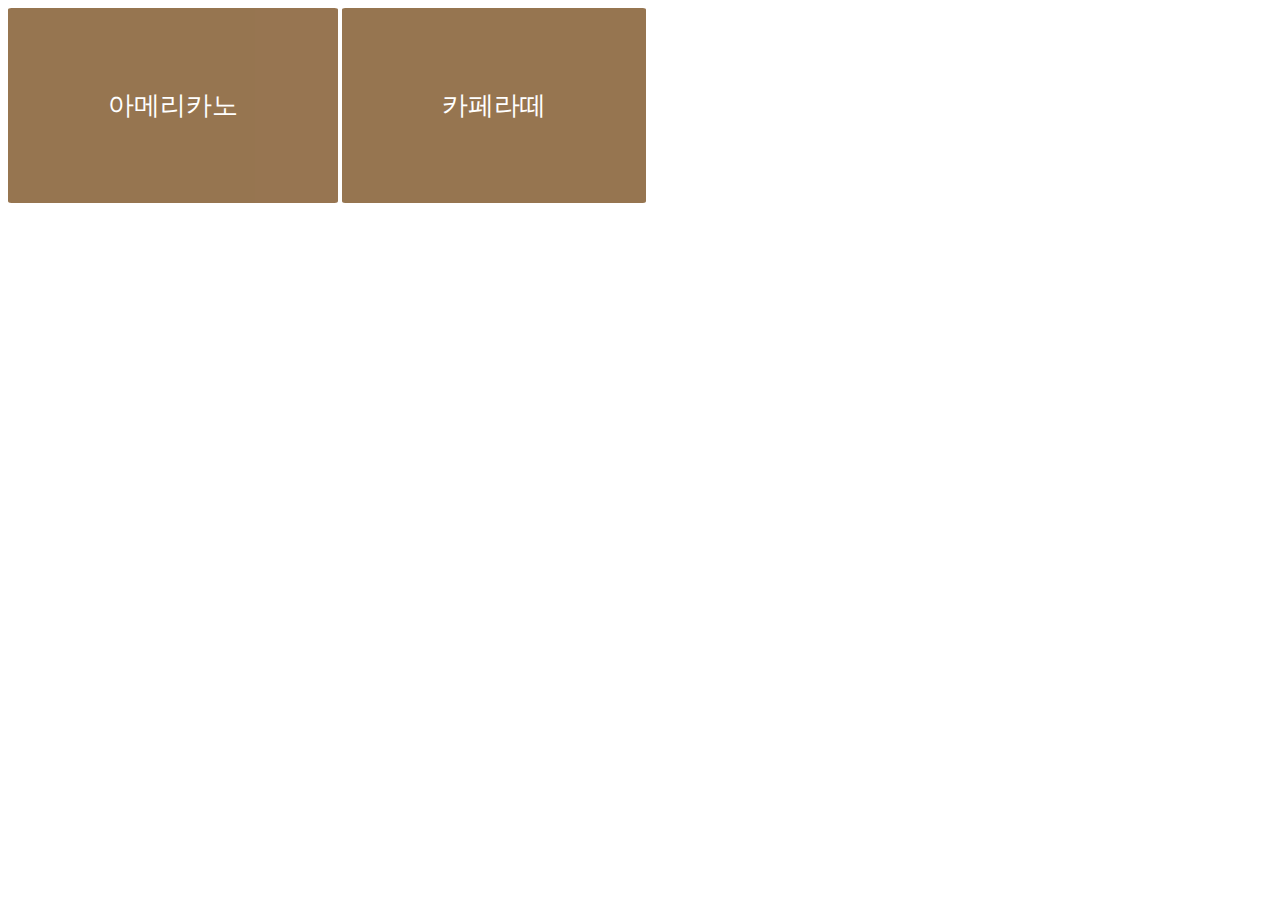
<file: index.html>
<!DOCTYPE html>
<html lang="en">
<head>
    <meta charset="UTF-8">
    <meta http-equiv="X-UA-Compatible" content="IE=edge">
    <meta name="viewport" content="width=device-width, initial-scale=1.0">
    <link rel="stylesheet" href="style.css">
    <title>이벤트 실습</title>
</head>
<body>
    <button class="button">아메리카노</button>
    <button class="button">카페라떼</button>
    <script src="event.js"></script>
</body>
</html>
</file>
<file: style.css>
.button{
    background-color: rgb(125, 83, 37);
    border: none;
    color: white;
    padding: 80px 100px;
    text-align: center;
    text-decoration: none;
    display: inline-block;
    font-size: 26px;
    cursor: pointer;
    border-radius: 1%;
    opacity: 0.8;
    transition: 0.3s;
}

.button:hover{
    opacity: 1
}
</file>
